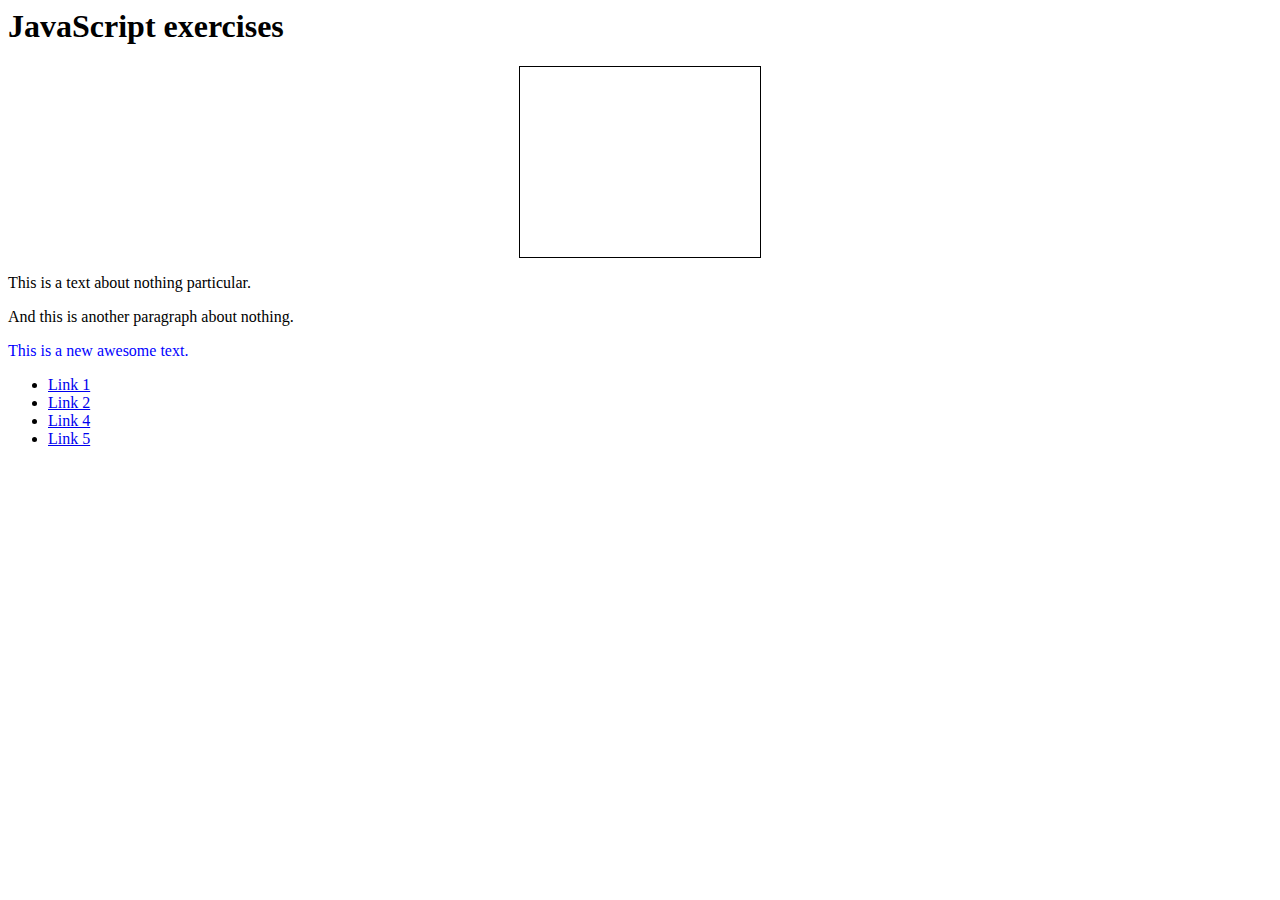
<file: DOM exercises/index.html>
<!DOCTYPE <!DOCTYPE html>
<html>
<head>
    <meta charset="utf-8" />
    <title>DOM exercises</title>
    <link rel="stylesheet" type="text/css" media="screen" href="main.css" />
    <script src="main.js" async></script>
</head>
<body>
    <h1>JavaScript exercises</h1>
    <div id="color-changer"></div>
    <p class="text">This is a text about nothing particular.</p>
    <p class="text">And this is another paragraph about nothing.</p>
    <p class="text" id="unique-paragraph">This paragraph is about something awesome!</p>
    <ul>
        <li><a href="#" class="links">Link 1</a></li>
        <li><a href="#" class="links">Link 2</a></li>
        <li><a href="#" class="links">Link 3</a></li>
        <li><a href="#" class="links">Link 4</a></li>
    </ul>
</body>
</html>
</file>
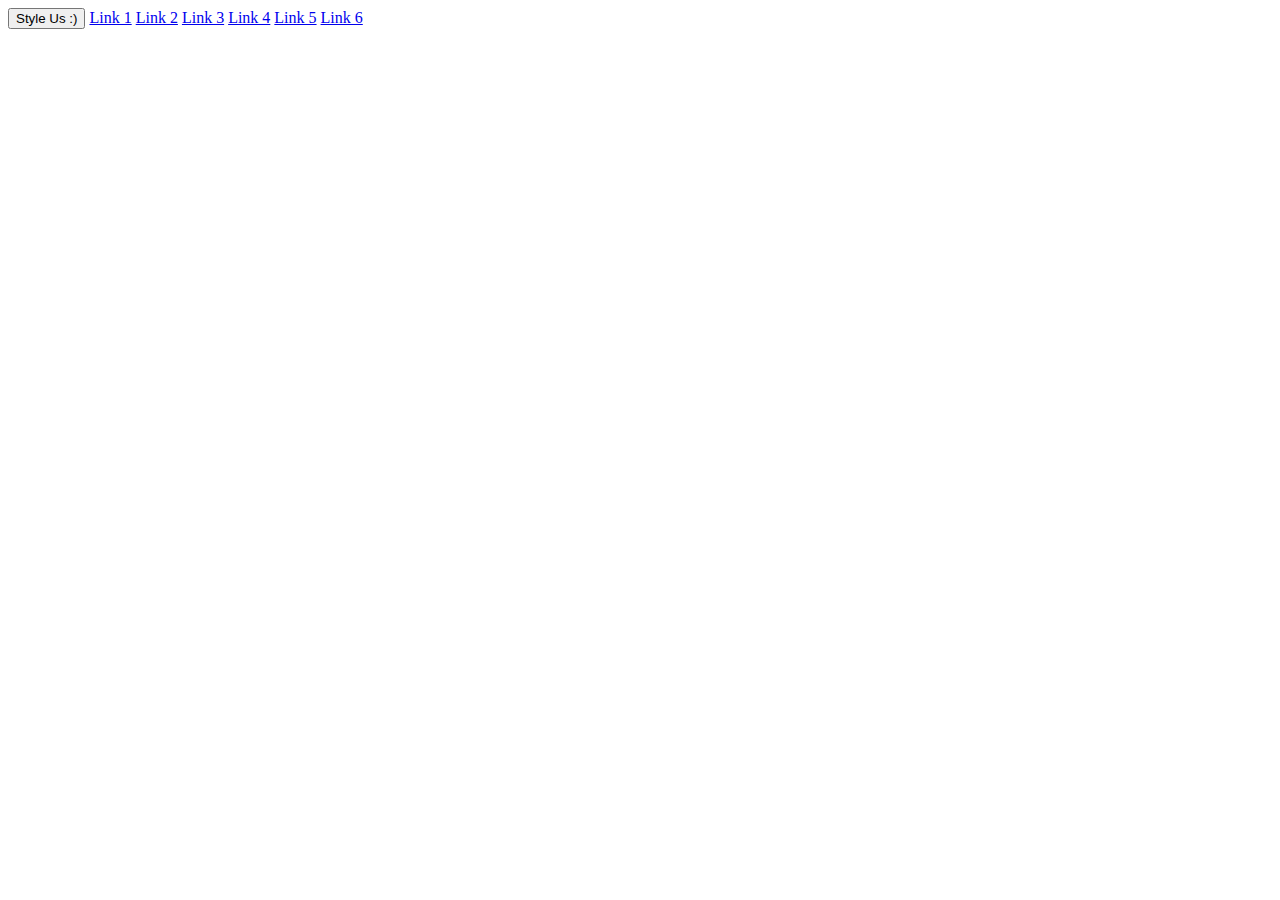
<file: exercise/index.html>
<!DOCTYPE <!DOCTYPE html>
<html>
<head>
    <meta charset="utf-8" />
    <title>Page Title</title>
    <link rel="stylesheet" type="text/css" media="screen" href="main.css" />
    <script src="main.js"></script>
</head>
<body>
    <button onclick="myFunction()">Style Us :)</button>

    <a href="#" id="myLink">Link 1</a>
    <a href="#">Link 2</a>
    <a href="#">Link 3</a>
    <a href="#">Link 4</a>
    <a href="#">Link 5</a>
    <a href="#">Link 6</a>
</body>
</html>
</file>
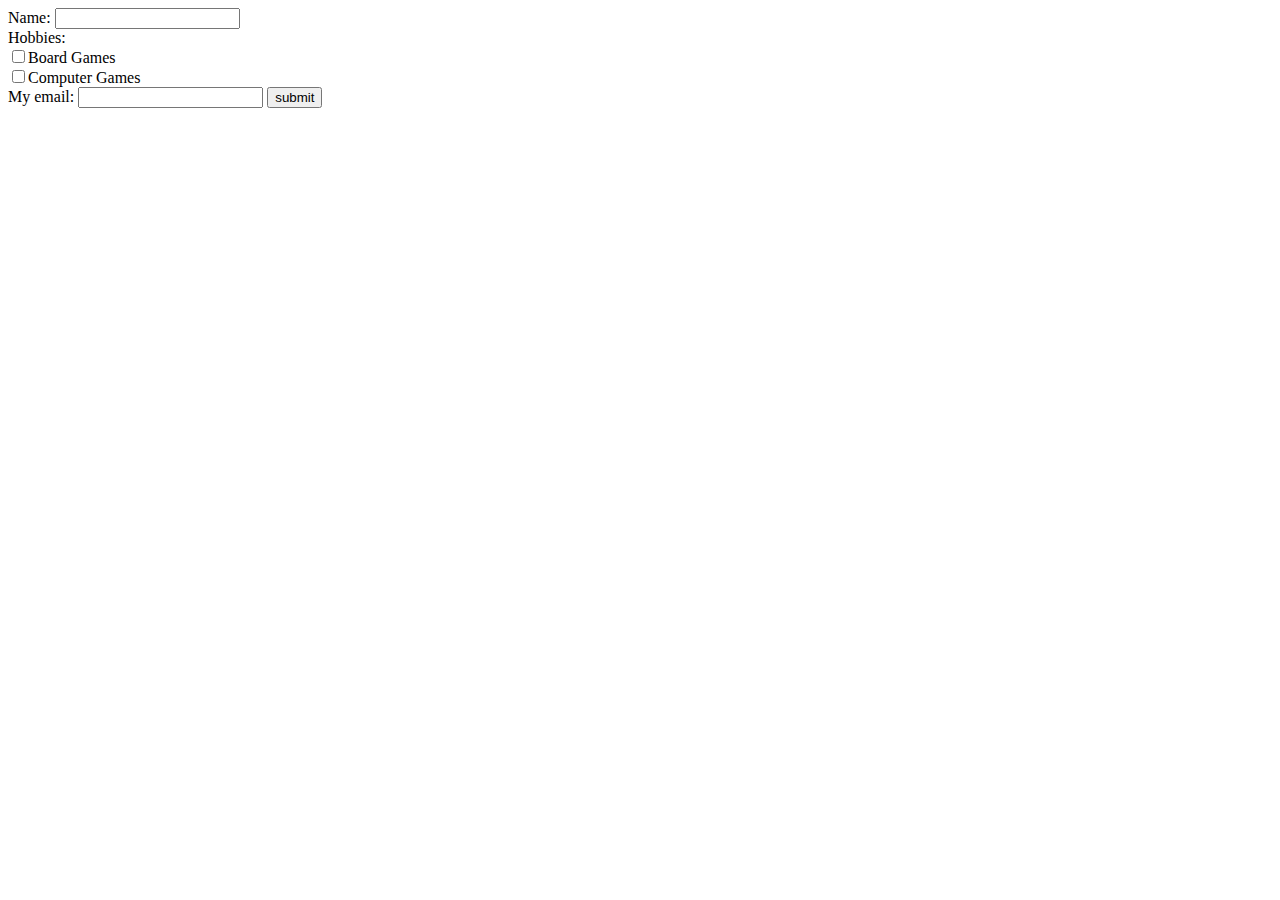
<file: Form exercise/index.html>
<!DOCTYPE <!DOCTYPE html>
<html>
<head>
    <meta charset="utf-8" />
    <title>Simple Fotm</title>
    <script src="main.js"></script>
</head>
<body>
    <form id="my-form" name="myForm" action="#">
        <label>Name:</label>
        <input type="text" name="name"><br>
        <label>Hobbies:</label><br>
        <input type="checkbox" name="boardGames" value="boardGames">Board Games <br>
        <input type="checkbox" name="computerGames" value="computerGames">Computer Games <br>
        <label>My email:</label>
        <input type="text" name="email">
        <input type="submit" name="submit" value="submit">
    </form>
    <div id="message" style=color:red;"></div>
</body>
</html>
</file>
<file: DOM exercises/main.css>
#color-changer{
    border: 1px solid black;
    width: 200px;
    height: 150px;
    background-color: #fff;
    margin: 0px auto;
    padding: 20px;
}
</file>
<file: exercise/main.css>
.mystyle {
    text-decoration: none;
    font-size: 20px;
}
</file>
